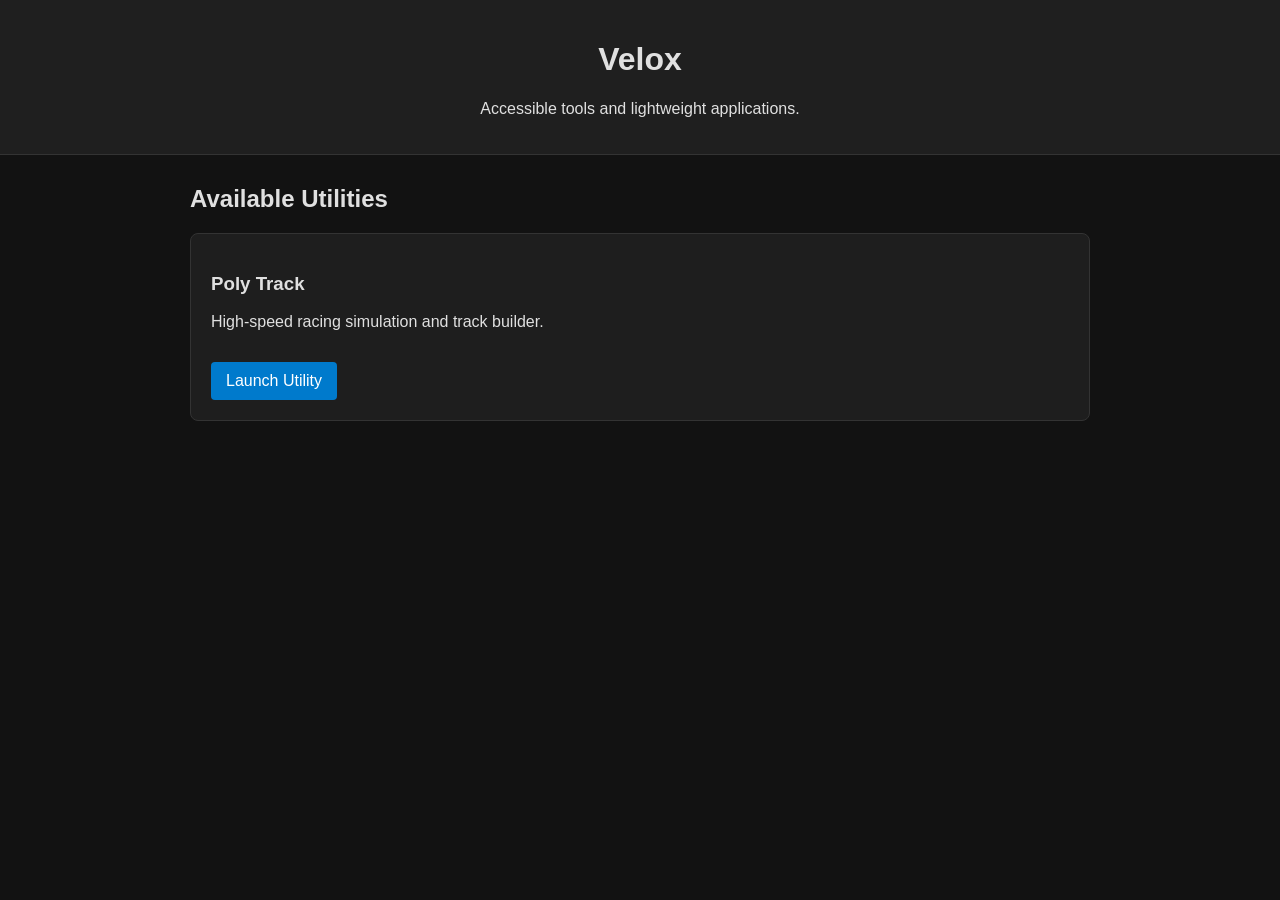
<file: Velox/index.html>
<!DOCTYPE html>
<html lang="en">
<head>
    <meta charset="UTF-8">
    <meta name="viewport" content="width=device-width, initial-scale=1.0">
    <title>Velox | Home</title>
    <link rel="stylesheet" href="style.css">
</head>
<body>
    <header>
        <h1>Velox</h1>
        <p>Accessible tools and lightweight applications.</p>
    </header>

    <main class="container">
        <h2>Available Utilities</h2>
        <div class="grid">
            <div class="card">
                <h3>Poly Track</h3>
                <p>High-speed racing simulation and track builder.</p>
                <a href="game1.html" class="btn">Launch Utility</a>
            </div>
            <!-- Add more game cards here -->
        </div>
    </main>
</body>
</html>
</file>
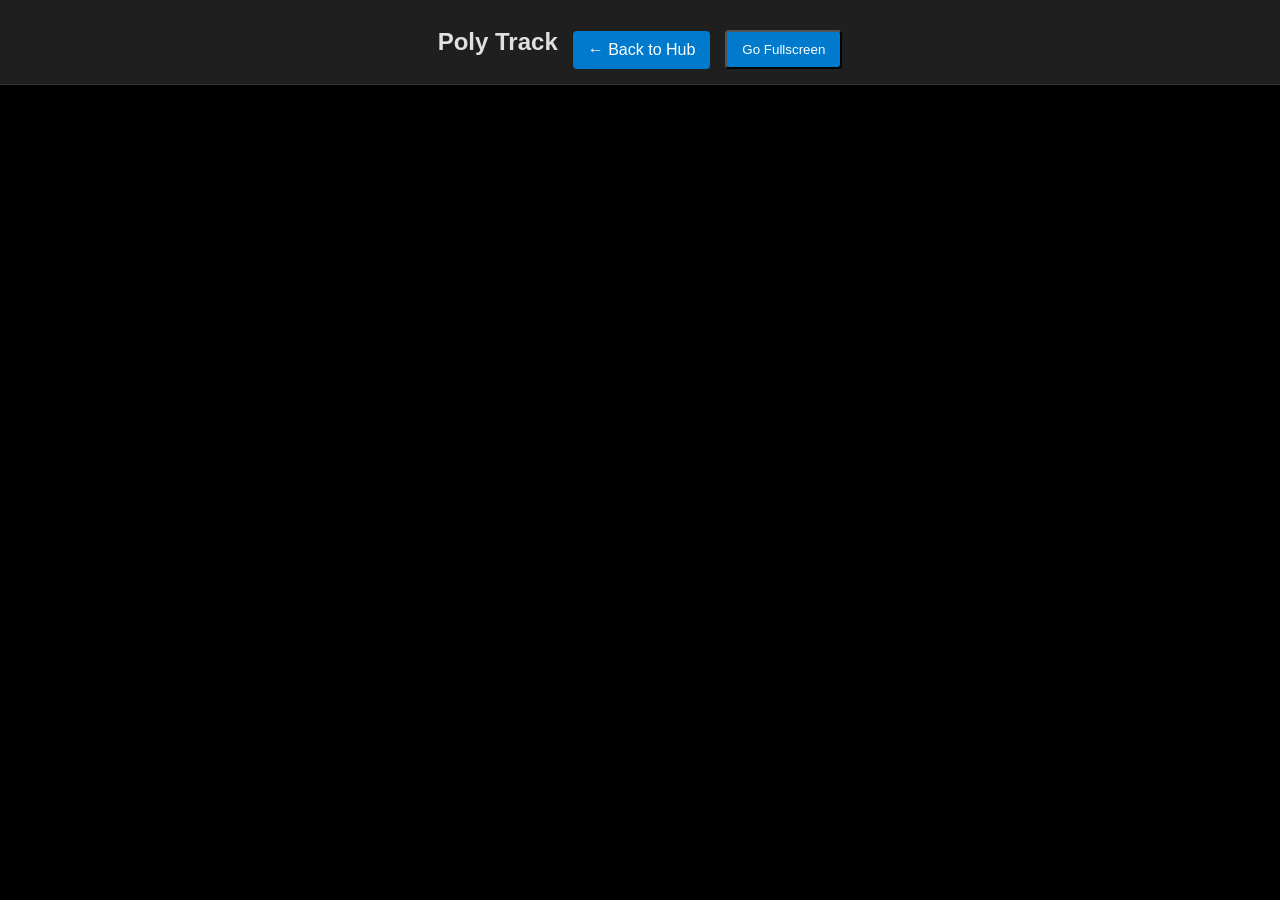
<file: Velox/game1.html>
<!DOCTYPE html>
<html lang="en">
<head>
    <meta charset="UTF-8">
    <title>Velox | Poly Track</title>
    <link rel="stylesheet" href="style.css">
    <style>
        html, body {
            margin: 0;
            padding: 0;
            width: 100%;
            height: 100%;
            overflow: hidden;
            background: #121212;
        }

        body {
            display: flex;
            flex-direction: column;
        }

        header {
            flex-shrink: 0;
            background: #1f1f1f;
            padding: 15px 20px;
            text-align: center;
            border-bottom: 1px solid #333;
            display: flex;
            justify-content: center;
            align-items: center;
            gap: 15px;
            box-sizing: border-box;
            z-index: 10;
        }

        header h1 {
            margin: 0;
            font-size: 1.5rem;
        }

        .game-container {
            flex-grow: 1;
            width: 100%;
            height: 100%;
            background: #000;
            position: relative;
        }

        iframe {
            width: 100%;
            height: 100%;
            border: none;
            display: block;
        }
    </style>
</head>
<body>
    <header>
        <h1>Poly Track</h1>
        <a href="index.html" class="btn">← Back to Hub</a>
        <button id="fullscreenBtn" class="btn">Go Fullscreen</button>
    </header>

    <div class="game-container" id="gameContainer">
        <!-- Direct asset subdomain URL to eliminate layout bugs and thin lines -->
        <iframe id="gameFrame" src="https://app-polytrack.kodub.com/" allowfullscreen allow="autoplay; fullscreen; camera; focus-without-user-activation; pointer-lock"></iframe>
    </div>

    <script>
        const elem = document.getElementById("gameContainer");
        const btn = document.getElementById("fullscreenBtn");

        btn.addEventListener("click", () => {
            if (!document.fullscreenElement) {
                if (elem.requestFullscreen) {
                    elem.requestFullscreen();
                } else if (elem.webkitRequestFullscreen) {
                    elem.webkitRequestFullscreen();
                } else if (elem.msRequestFullscreen) {
                    elem.msRequestFullscreen();
                }
            } else {
                if (document.exitFullscreen) {
                    document.exitFullscreen();
                } else if (document.webkitExitFullscreen) {
                    document.webkitExitFullscreen();
                } else if (document.msExitFullscreen) {
                    document.msExitFullscreen();
                }
            }
        });

        document.addEventListener("fullscreenchange", () => {
            if (document.fullscreenElement) {
                btn.textContent = "Exit Fullscreen";
            } else {
                btn.textContent = "Go Fullscreen";
            }
        });
    </script>
</body>
</html>
</file>
<file: Velox/style.css>
body {
    font-family: Arial, sans-serif;
    background-color: #121212;
    color: #e0e0e0;
    margin: 0;
    padding: 0;
}

header {
    background: #1f1f1f;
    padding: 20px;
    text-align: center;
    border-bottom: 1px solid #333;
}

.container {
    max-width: 900px;
    margin: 30px auto;
    padding: 0 20px;
}

.grid {
    display: grid;
    grid-template-columns: repeat(auto-fit, minmax(250px, 1fr));
    gap: 20px;
    margin-top: 20px;
}

.card {
    background: #1e1e1e;
    border: 1px solid #333;
    padding: 20px;
    border-radius: 8px;
}

.btn {
    display: inline-block;
    margin-top: 15px;
    padding: 10px 15px;
    background: #007acc;
    color: white;
    text-decoration: none;
    border-radius: 4px;
}

.btn:hover {
    background: #005999;
}
</file>
